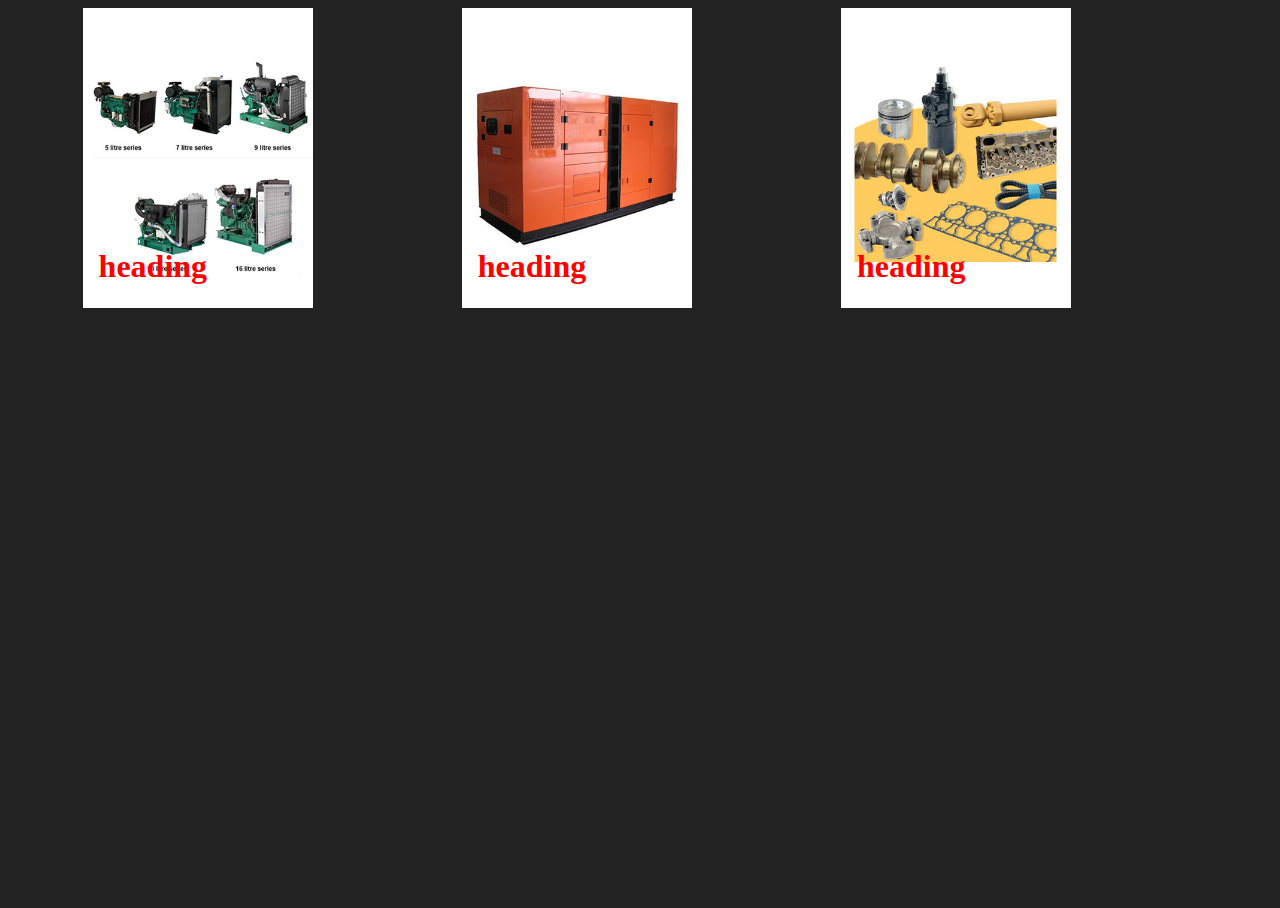
<file: card.html>
<!DOCTYPE html>
<html lang="en">
<head>
    <meta charset="UTF-8">
    <meta http-equiv="X-UA-Compatible" content="IE=edge">
    <meta name="viewport" content="width=device-width, initial-scale=1.0">
    <link rel="stylesheet" href="./card.css">
    <title>Document</title>
</head>
<body>
    <div class="wrapper">
        <div class="card">
            <img src="./assets/img/power generator.jpg" alt="">
            <div class="info">
                <h1>heading</h1>
            </div>
        </div>
        <div class="card">
            <img src="./assets/img/new age stamford.jpg" alt="">
            <div class="info">
                <h1>heading</h1>
            </div>
        </div>
        <div class="card">
            <img src="./assets/img/blumag.jpg" alt="">
            <div class="info">
                <h1>heading</h1>
            </div>
        </div>
        
    </div>
</body>
</html>
</file>
<file: card.css>
*
{
    box-sizing: border-box;
    
}
html,body
{
    width: 100%;
    height: 100%;
    display: flex;
    
    background-color: #222;
}
.wrapper{
    display: flex;
    width: 90%;
    justify-content: space-around;
}
.card{
    width: 230px;
    height: 300px;
    padding: 2rem 1rem;
    background: #fff;
    position: relative;
    display: flex;
    align-items: flex-end;
  
    box-shadow: 0px 7px 10px rgba(0,0,0,0,0.5);
    transition: .5s ease-in-out;
}
.card:hover
{
    transform: translateY(20px);
}
.card::before{
    content: "";
    position: absolute;
    top: 0;
    left: 0;
    display: block;
    width: 100%;
    height: 100%;
    background: linear-gradient(to bottom,rgba(0,176,155,0.6),rgba(150,201,61,1));
    z-index: 2;
    transition: .5s all;
    opacity: 0;


}
.card:hover:before
{
    opacity: 1;
}
.card img{
    width: 100%;
    height: 100%;
    object-fit: cover;
    position: absolute;
    top: 0;
    left: 0;
}
.card .info
{
    position: relative;
    z-index: 3;
    color: red;
    opacity: 1;
    transform: translateY(30px);
    transition: .5s all;
}
</file>
